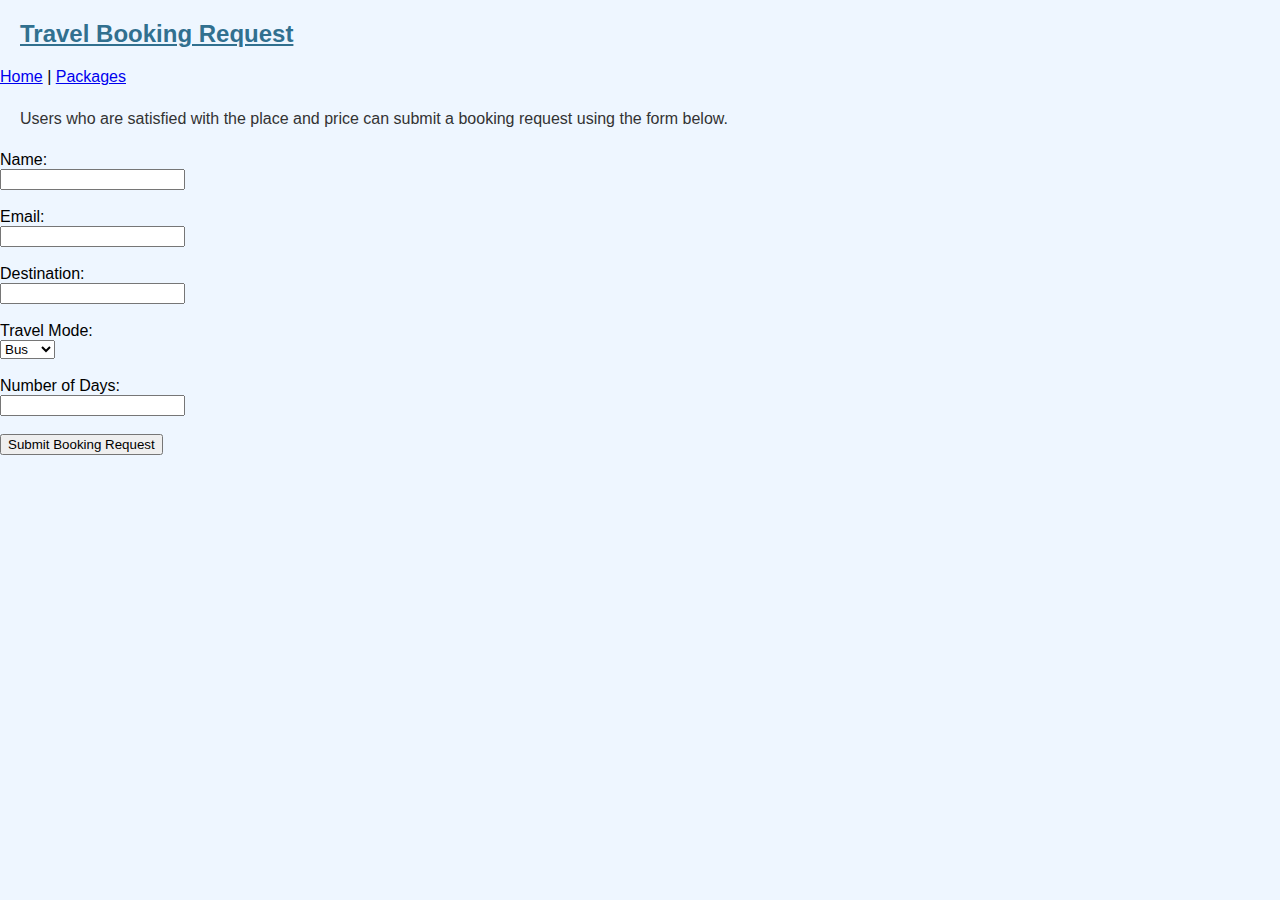
<file: booking.html>
<!DOCTYPE html>
<html>
<head>
<title>Travel Booking</title>
<link rel="stylesheet" href="style.css">

</head>

<body>

<h2><u>Travel Booking Request</u></h2>

<a href="index.html">Home</a> |
<a href="packages.html">Packages</a>

<p>
Users who are satisfied with the place and price can submit a booking request
using the form below.
</p>

<form>
Name:<br>
<input type="text"><br><br>

Email:<br>
<input type="email"><br><br>

Destination:<br>
<input type="text"><br><br>

Travel Mode:<br>
<select>
  <option>Bus</option>
  <option>Train</option>
  <option>Flight</option>
</select><br><br>

Number of Days:<br>
<input type="number"><br><br>

<input type="submit" value="Submit Booking Request">
</form>

</body>
</html>
</file>
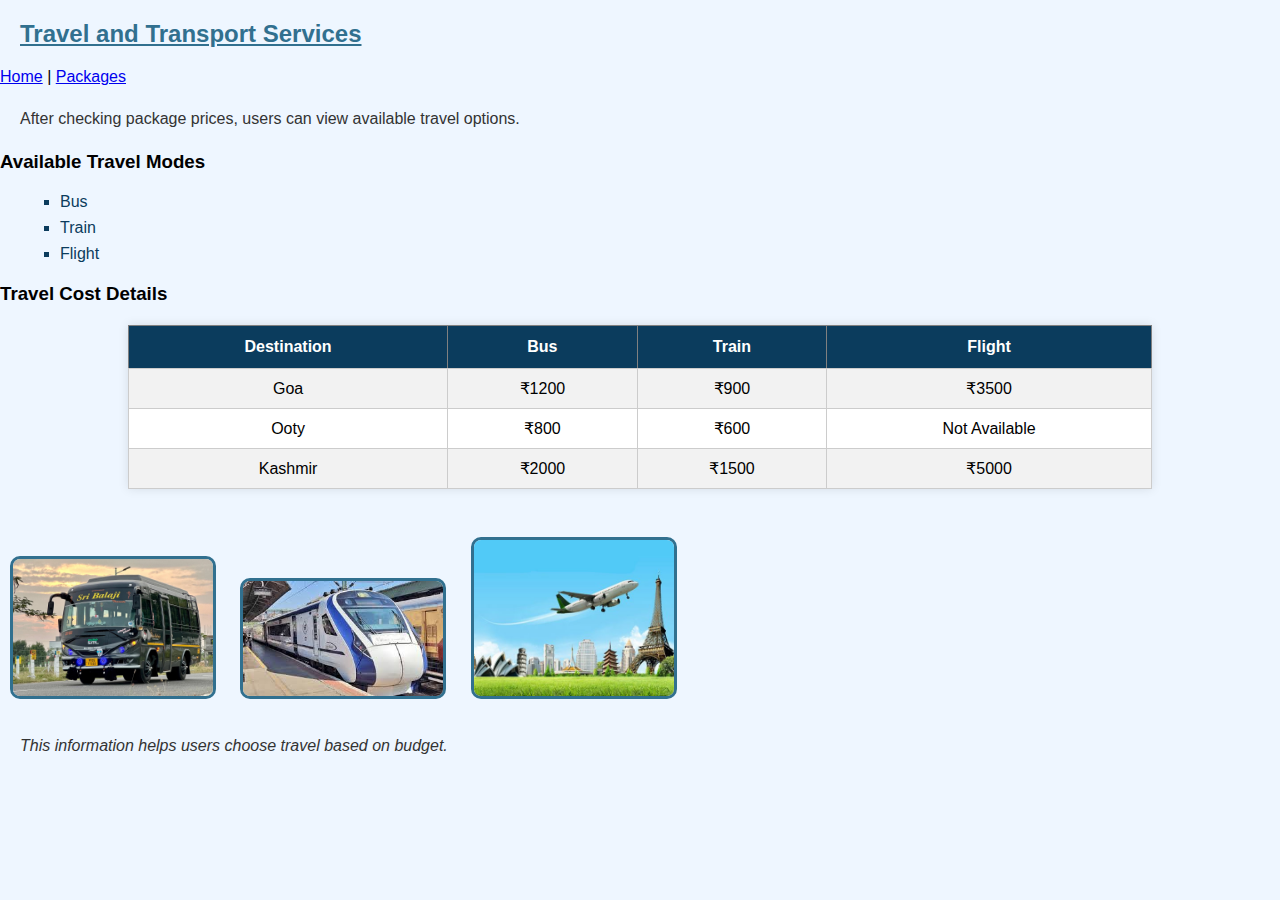
<file: travel.html>
<!DOCTYPE html>
<html>
<head>
<title>Travel Options</title>
<link rel="stylesheet" href="style.css">

</head>

<body>

<h2><u>Travel and Transport Services</u></h2>

<a href="index.html">Home</a> |
<a href="packages.html">Packages</a>

<p>
After checking package prices, users can view available travel options.
</p>

<h3>Available Travel Modes</h3>

<ul>
<li>Bus</li>
<li>Train</li>
<li>Flight</li>
</ul>

<h3>Travel Cost Details</h3>

<table border="1" cellpadding="10">
<tr>
<th>Destination</th>
<th>Bus</th>
<th>Train</th>
<th>Flight</th>
</tr>

<tr>
<td>Goa</td>
<td>₹1200</td>
<td>₹900</td>
<td>₹3500</td>
</tr>

<tr>
<td>Ooty</td>
<td>₹800</td>
<td>₹600</td>
<td>Not Available</td>
</tr>

<tr>
<td>Kashmir</td>
<td>₹2000</td>
<td>₹1500</td>
<td>₹5000</td>
</tr>

</table>

<br>

<img src="images/bus.jpg" width="200">
<img src="images/train.jpg" width="200">
<img src="images/flight.jpg" width="200">

<p><i>This information helps users choose travel based on budget.</i></p>

</body>
</html>
</file>
<file: style.css>
/* -- Global -- */
body {
    font-family: Arial, sans-serif;
    background-color: #eef6ff;
    margin: 0;
    padding: 0;
}

/* -- Headings -- */
h1 {
    text-align: center;
    color: #0b3c5d;
    background-color: #d9edf7;
    padding: 15px;
    border-bottom: 3px solid #31708f;
}

h2 {
    color: #31708f;
    margin-left: 20px;
}

/* -- Navigation -- */
nav {
    background-color: #0b3c5d;
    padding: 10px;
    text-align: center;
}

nav a {
    color: white;
    text-decoration: none;
    margin: 10px;
    font-weight: bold;
}

nav a:hover {
    color: #ffd700;
}

/* -- Paragraph -- */
p {
    margin: 20px;
    line-height: 1.6;
    color: #333;
}

/* -- Images -- */
img {
    border-radius: 10px;
    border: 3px solid #31708f;
    margin: 10px;
}

/* Make text and images come side by side */
.content {
    display: flex;
    align-items: flex-start;
    gap: 30px;
}

/* -- Lists -- */
ul {
    margin: 20px;
    list-style-type: square;
}

li {
    margin: 8px 0;
    color: #0b3c5d;
}

/* -- Tables -- */
table {
    border-collapse: collapse;
    width: 80%;
    margin: 20px auto;
    background-color: white;
    box-shadow: 0 0 10px rgba(0,0,0,0.1);
}

th {
    background-color: #0b3c5d;
    color: white;
    padding: 12px;
}

td {
    border: 1px solid #ccc;
    padding: 10px;
    text-align: center;
}

tr:nth-child(even) {
    background-color: #f2f2f2;
}

/* -- Footer (if any text at bottom) -- */
footer {
    text-align: center;
    padding: 10px;
    background-color: #0b3c5d;
    color: white;
}
</file>
